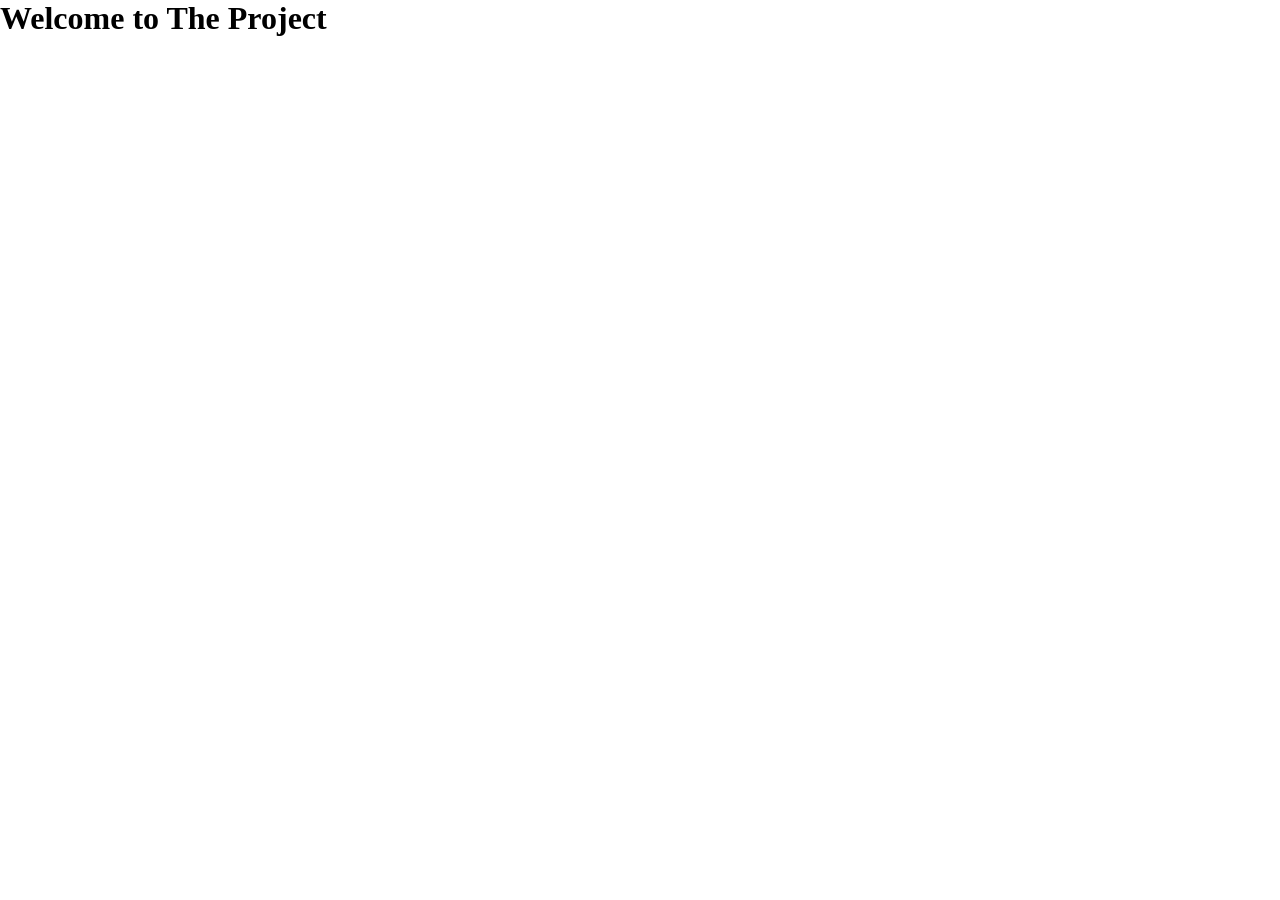
<file: index.html>
<!DOCTYPE html>
<html lang="en">
<head>
    <meta charset="UTF-8">
    <meta name="viewport" content="width=device-width, initial-scale=1.0">
    <title>The Project - Home</title>
    <link rel="stylesheet" href="assets/css/style.css">
</head>
<body>
    <h1>Welcome to The Project</h1>
    

    <script src="assets/js/main.js"></script>
</body>
</html>
</file>
<file: assets/css/style.css>
* {
    font-family: cursive;
    box-sizing: border-box;
    margin: 0px;
    padding: 0px;
}
</file>
